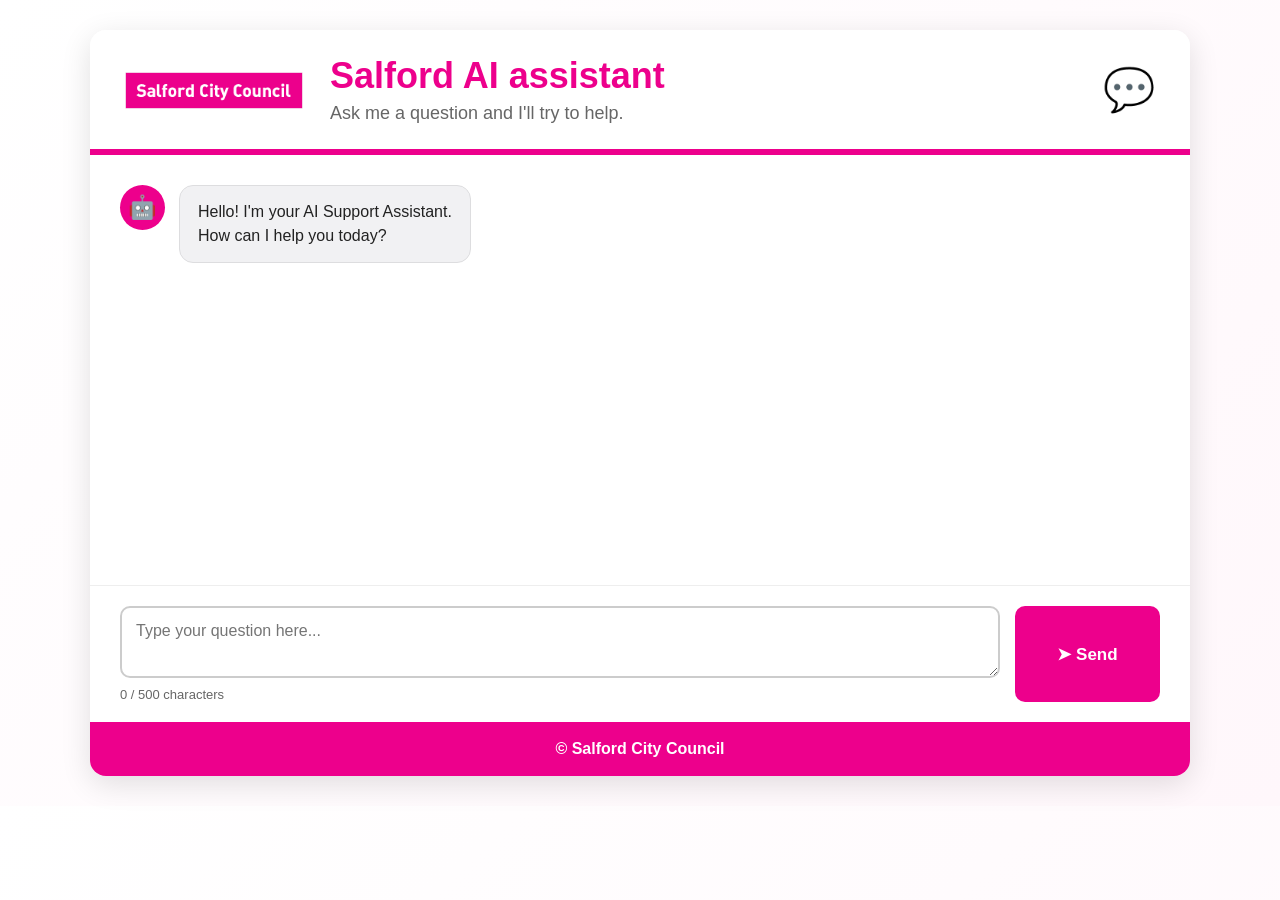
<file: index.html>
<!DOCTYPE html>
<html lang="en">
<head>
    <meta charset="UTF-8">
    <meta name="viewport" content="width=device-width, initial-scale=1.0">

    <title>Simple AI chatbot</title>

    <link rel="stylesheet" href="style.css">
</head>

<body>

    <main class="chat-container">

        <!-- HEADER -->
        <header class="chat-header">

            <img
                src="images/SalfordLogo.png"
                alt="Salford City Council"
                class="salford-logo"
            >

            <div class="header-text">
                <h1>Salford AI assistant</h1>
                <p>Ask me a question and I'll try to help.</p>
            </div>

            <div class="chat-icon" aria-hidden="true">
                💬
            </div>

        </header>


        <!-- CHAT AREA -->
        <section
            id="chat-box"
            class="chat-box"
            aria-live="polite"
            aria-label="Chat conversation"
        >

            <div class="message-row bot-row">

                <div class="bot-icon">
                    🤖
                </div>

                <div>
                    <div class="message bot-message">
                        Hello! I'm your AI Support Assistant.<br>
                        How can I help you today?
                    </div>
                </div>

            </div>

        </section>


        <!-- INPUT AREA -->
        <section class="input-container">

            <div class="input-wrapper">

                <label for="user-input" class="visually-hidden">
                    Type your question
                </label>

                <textarea
                    id="user-input"
                    maxlength="500"
                    placeholder="Type your question here..."
                    rows="2"
                ></textarea>

                <div
                    id="character-count"
                    class="character-count"
                    aria-live="polite"
                >
                    0 / 500 characters
                </div>

            </div>

            <button
                id="send-button"
                type="button"
                onclick="sendMessage()"
            >
                <span aria-hidden="true">➤</span>
                Send
            </button>

        </section>


        <!-- FOOTER -->
        <footer class="chat-footer">
            © Salford City Council
        </footer>

    </main>


    <script src="script.js"></script>

</body>
</html>
</file>
<file: style.css>
/* ==============================
   GENERAL PAGE
   ============================== */

* {
    box-sizing: border-box;
}

body {
    margin: 0;
    padding: 30px 15px;

    font-family: Arial, Helvetica, sans-serif;

    background:
        linear-gradient(
            135deg,
            #fff 0%,
            #fff7fb 100%
        );

    color: #222;
}


/* ==============================
   MAIN CHAT CONTAINER
   ============================== */

.chat-container {
    width: 100%;
    max-width: 1100px;

    margin: 0 auto;

    background: #ffffff;

    border-radius: 16px;

    box-shadow:
        0 8px 30px rgba(0, 0, 0, 0.12);

    overflow: hidden;
}


/* ==============================
   HEADER
   ============================== */

.chat-header {
    display: flex;
    align-items: center;

    gap: 25px;

    padding: 25px 35px;

    border-bottom: 6px solid #ed008c;

    background: #ffffff;
}


.salford-logo {
    width: 180px;
    max-width: 30%;
    height: auto;
}


.header-text {
    flex: 1;
}


.header-text h1 {
    margin: 0;

    font-size: 36px;

    color: #ed008c;
}


.header-text p {
    margin: 6px 0 0;

    font-size: 18px;

    color: #666;
}


.chat-icon {
    font-size: 42px;

    color: #ed008c;
}


/* ==============================
   CHAT AREA
   ============================== */

.chat-box {
    min-height: 430px;
    max-height: 550px;

    overflow-y: auto;

    padding: 30px;

    background: #ffffff;
}


/* ==============================
   MESSAGE ROWS
   ============================== */

.message-row {
    display: flex;

    width: 100%;

    margin-bottom: 22px;

    align-items: flex-start;
}


.bot-row {
    justify-content: flex-start;
}


.user-row {
    justify-content: flex-end;
}


/* ==============================
   MESSAGE BUBBLES
   ============================== */

.message {
    padding: 14px 18px;

    border-radius: 14px;

    max-width: 650px;

    line-height: 1.5;

    font-size: 16px;

    word-wrap: break-word;
}


.bot-message {
    background: #f1f1f3;

    color: #222;

    border: 1px solid #dddddf;
}


.user-message {
    background: #ed008c;

    color: #ffffff;
}


/* ==============================
   BOT ICON
   ============================== */

.bot-icon {
    display: flex;

    justify-content: center;
    align-items: center;

    flex-shrink: 0;

    width: 45px;
    height: 45px;

    margin-right: 14px;

    border-radius: 50%;

    background: #ed008c;

    color: white;

    font-size: 23px;
}


/* ==============================
   INPUT SECTION
   ============================== */

.input-container {
    display: flex;

    gap: 15px;

    padding: 20px 30px;

    background: #ffffff;

    border-top: 1px solid #eeeeee;
}


.input-wrapper {
    flex: 1;
}


#user-input {
    width: 100%;

    min-height: 72px;

    resize: vertical;

    padding: 14px;

    border: 2px solid #cccccc;

    border-radius: 10px;

    font-family: inherit;

    font-size: 16px;

    transition:
        border-color 0.2s,
        box-shadow 0.2s;
}


#user-input:focus {
    outline: none;

    border-color: #ed008c;

    box-shadow:
        0 0 0 3px rgba(237, 0, 140, 0.12);
}


.character-count {
    margin-top: 5px;

    color: #666;

    font-size: 13px;
}


/* ==============================
   SEND BUTTON
   ============================== */

#send-button {
    align-self: stretch;

    min-width: 145px;

    padding: 0 25px;

    border: none;

    border-radius: 10px;

    background: #ed008c;

    color: white;

    font-size: 17px;

    font-weight: bold;

    cursor: pointer;

    transition:
        background 0.2s,
        transform 0.1s;
}


#send-button:hover {
    background: #c90077;
}


#send-button:active {
    transform: scale(0.98);
}


#send-button:focus {
    outline: 3px solid #222;

    outline-offset: 3px;
}


/* ==============================
   FOOTER
   ============================== */

.chat-footer {
    padding: 18px;

    background: #ed008c;

    color: white;

    text-align: center;

    font-weight: bold;
}


/* ==============================
   ACCESSIBILITY
   ============================== */

.visually-hidden {
    position: absolute;

    width: 1px;
    height: 1px;

    padding: 0;
    margin: -1px;

    overflow: hidden;

    clip: rect(0, 0, 0, 0);

    white-space: nowrap;

    border: 0;
}


/* ==============================
   MOBILE
   ============================== */

@media (max-width: 700px) {

    body {
        padding: 10px;
    }


    .chat-header {
        padding: 20px;

        gap: 15px;

        flex-wrap: wrap;
    }


    .salford-logo {
        width: 150px;

        max-width: 60%;
    }


    .header-text h1 {
        font-size: 26px;
    }


    .header-text p {
        font-size: 15px;
    }


    .chat-icon {
        display: none;
    }


    .chat-box {
        min-height: 380px;

        padding: 20px 15px;
    }


    .message {
        max-width: 85%;

        font-size: 15px;
    }


    .input-container {
        flex-direction: column;

        padding: 15px;
    }


    #send-button {
        min-height: 50px;

        width: 100%;
    }

}
</file>
